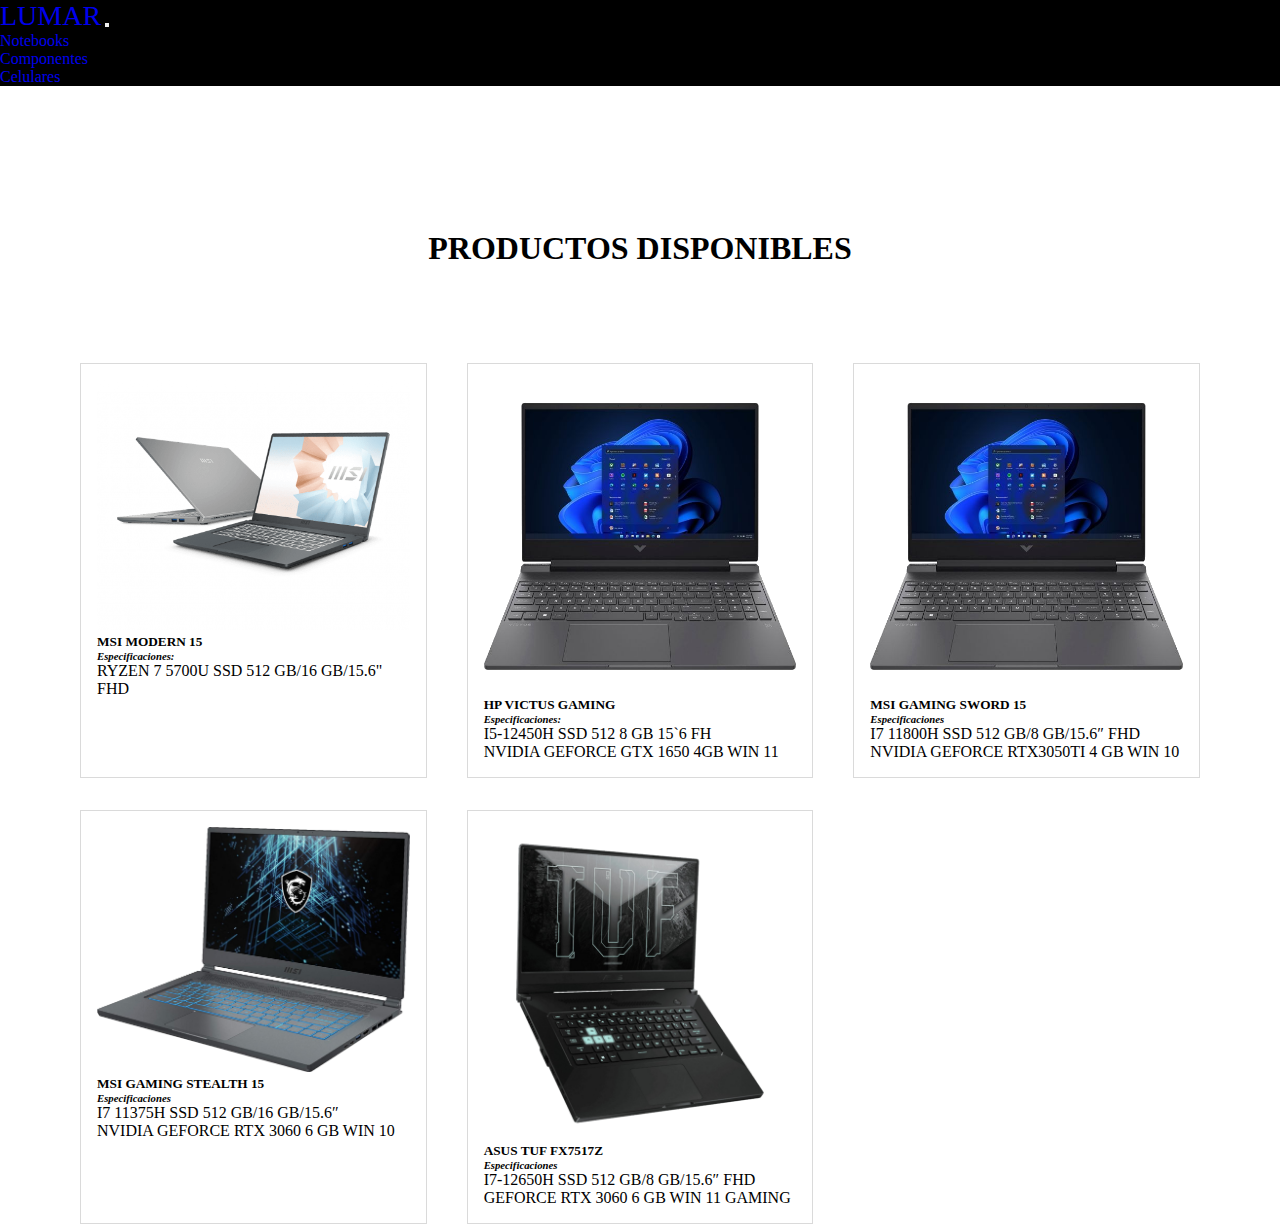
<file: index.html>
<!DOCTYPE html>
<html lang="en">

<head>
    <meta charset="UTF-8">
    <meta http-equiv="X-UA-Compatible" content="IE=edge">
    <meta name="viewport" content="width=device-width, initial-scale=1.0">
    <link href="https://cdn.jsdelivr.net/npm/bootstrap@5.1.3/dist/css/bootstrap.min.css" rel="stylesheet"
        integrity="sha384-1BmE4kWBq78iYhFldvKuhfTAU6auU8tT94WrHftjDbrCEXSU1oBoqyl2QvZ6jIW3" crossorigin="anonymous">
    <link rel="stylesheet" href="./Css/Style.css">
    <title>Lumar Informatica</title>
</head>

<body>

    <!-- navbar-->
    <nav class="fixed-top navbar navbar-expand-lg navbar-dark" style="background-color: rgb(0, 0, 0)">
        <div class=" container-fluid">
            <a class="navbar-brand" href="index.html">LUMAR</a>
            <button class="navbar-toggler" type="button" data-bs-toggle="collapse" data-bs-target="#navbarNav"
                aria-controls="navbarNav" aria-expanded="false" aria-label="Toggle navigation">
                <span class="navbar-toggler-icon"></span>
            </button>
            <div class="collapse navbar-collapse " id="navbarNav">
                <ul class="navbar-nav mx-auto ">
                    <li class="nav-item">
                        <a class="nav-link active" aria-current="page" href="#">Notebooks</a>
                    </li>
                    <li class="nav-item">
                        <a class="nav-link" href="#">Componentes</a>
                    </li>
                    <li class="nav-item">
                        <a class="nav-link" href="#">Celulares</a>
                    </li>
                </ul>
            </div>
        </div>
    </nav>


    <!-- products-->
    <section>
        <h1 class="tuhna">PRODUCTOS DISPONIBLES</h1>
        <div class="grid_products">
            <div class="cartaproducto"> <!-- Tarjeta de productos-->
                <a href="./Products/item1.html" >
                    <div> <!-- IMAGEN -->
                        <img src="./Assets/Notebook1.png" class="imagenes_grid">
                    </div>
                    <div> <!-- INFO PRODUCT -->
                        <h5>MSI MODERN 15</h5>
                        <h6>Especificaciones:</h6>
                        <p>RYZEN 7 5700U SSD 512 GB/16 GB/15.6" FHD</p>
                    </div>
                </a>
            </div>
            <div class="cartaproducto"> <!-- Tarjeta de productos-->
                <a href="">
                    <div> <!-- IMAGEN -->
                        <img src="./Assets/Notebook2.png" class="imagenes_grid">
                    </div>
                    <div> <!-- INFO PRODUCT -->
                        <h5>HP VICTUS GAMING</h5>
                        <h6>Especificaciones:</h6>
                        <p>I5-12450H SSD 512 8 GB 15`6 FH</p>
                        <p>NVIDIA GEFORCE GTX 1650 4GB WIN 11</p>
                    </div>
                </a>
            </div>
            <div class="cartaproducto"> <!-- Tarjeta de productos-->
                <a href="">
                    <div> <!-- IMAGEN -->
                        <img src="./Assets/Notebook2.png" class="imagenes_grid">
                    </div>
                    <div> <!-- INFO PRODUCT -->
                        <h5>MSI GAMING SWORD 15</h5>
                        <h6>Especificaciones</h6>
                        <p>I7 11800H SSD 512 GB/8 GB/15.6″ FHD</p>
                        <p>NVIDIA GEFORCE RTX3050TI 4 GB WIN 10</p>
                    </div>
                </a>
            </div>
            <div class="cartaproducto"> <!-- Tarjeta de productos-->
                <a href="">
                    <div> <!-- IMAGEN -->
                        <img src="./Assets/Notebook4.png" class="imagenes_grid">
                    </div>
                    <div> <!-- INFO PRODUCT -->
                        <h5>MSI GAMING STEALTH 15</h5>
                        <h6>Especificaciones</h6>
                        <p>I7 11375H SSD 512 GB/16 GB/15.6″</p>
                        <p>NVIDIA GEFORCE RTX 3060 6 GB WIN 10</p>
                    </div>
                </a>
            </div>
            <div class="cartaproducto"> <!-- Tarjeta de productos-->
                <a href="">
                    <div> <!-- IMAGEN -->
                        <img src="./Assets/Notebook5.png" class="imagenes_grid">
                    </div>
                    <div> <!-- INFO PRODUCT -->
                        <h5>ASUS TUF FX7517Z</h5>
                        <h6>Especificaciones</h6>
                        <p>I7-12650H SSD 512 GB/8 GB/15.6″ FHD</p>
                        <p>GEFORCE RTX 3060 6 GB WIN 11 GAMING</p>
                    </div>
                </a>
            </div>
    </section>

            <script src="https://cdn.jsdelivr.net/npm/bootstrap@5.1.3/dist/js/bootstrap.bundle.min.js"
                integrity="sha384-ka7Sk0Gln4gmtz2MlQnikT1wXgYsOg+OMhuP+IlRH9sENBO0LRn5q+8nbTov4+1p"
                crossorigin="anonymous"></script>
</body>

</html>
</file>
<file: Css/Style.css>
* {
  padding: 0px;
  margin: 0px;

}

h6 {
  text-decoration: none;
  color: black;
  font-style: italic;
}

a {
  text-decoration: none;
}

h5 {
  text-decoration: none;
  color: black;
}

p {
  text-decoration: none;
  color: black;
}

img {
  max-width: 100%;
}

/* ------------ Page title ------------ */
.productAvaible h1 {
  display: flex;
  justify-content: center;
  margin: 5rem;
}

/* ------------ Products grid ------------ */
.grid_products{
  display: grid;
  grid-template-columns: repeat(auto-fill, minmax(20rem,1fr));
  margin-left: auto;
  margin-right: auto;
  margin-top: 6rem;
  margin-bottom: auto;
  column-gap: 2.5rem;
  row-gap: 2rem;
  column-width: 4rem;
  padding-left: 5rem;
  padding-right: 5rem;
  justify-content: center;
}

.cartaproducto {
  border: 1px solid rgb(218, 218, 218);
  padding: 1rem;
  /* filter: drop-shadow(8px 8px 4px rgb(218, 218, 218))  */
}

.cartaproducto:hover {
  box-shadow:
    0.1px 1.6px 2.7px rgba(0, 0, 0, 0.025),
    0.2px 4px 6.9px rgba(0, 0, 0, 0.035),
    0.4px 8.2px 14.2px rgba(0, 0, 0, 0.045),
    0.7px 16.8px 29.2px rgba(0, 0, 0, 0.055),
    2px 46px 80px rgba(0, 0, 0, 0.08);
}

.tuhna{
  margin-top: 9rem;
  text-align: center;
}

.navbar-brand {
  font-size: 28px;
}
</file>
